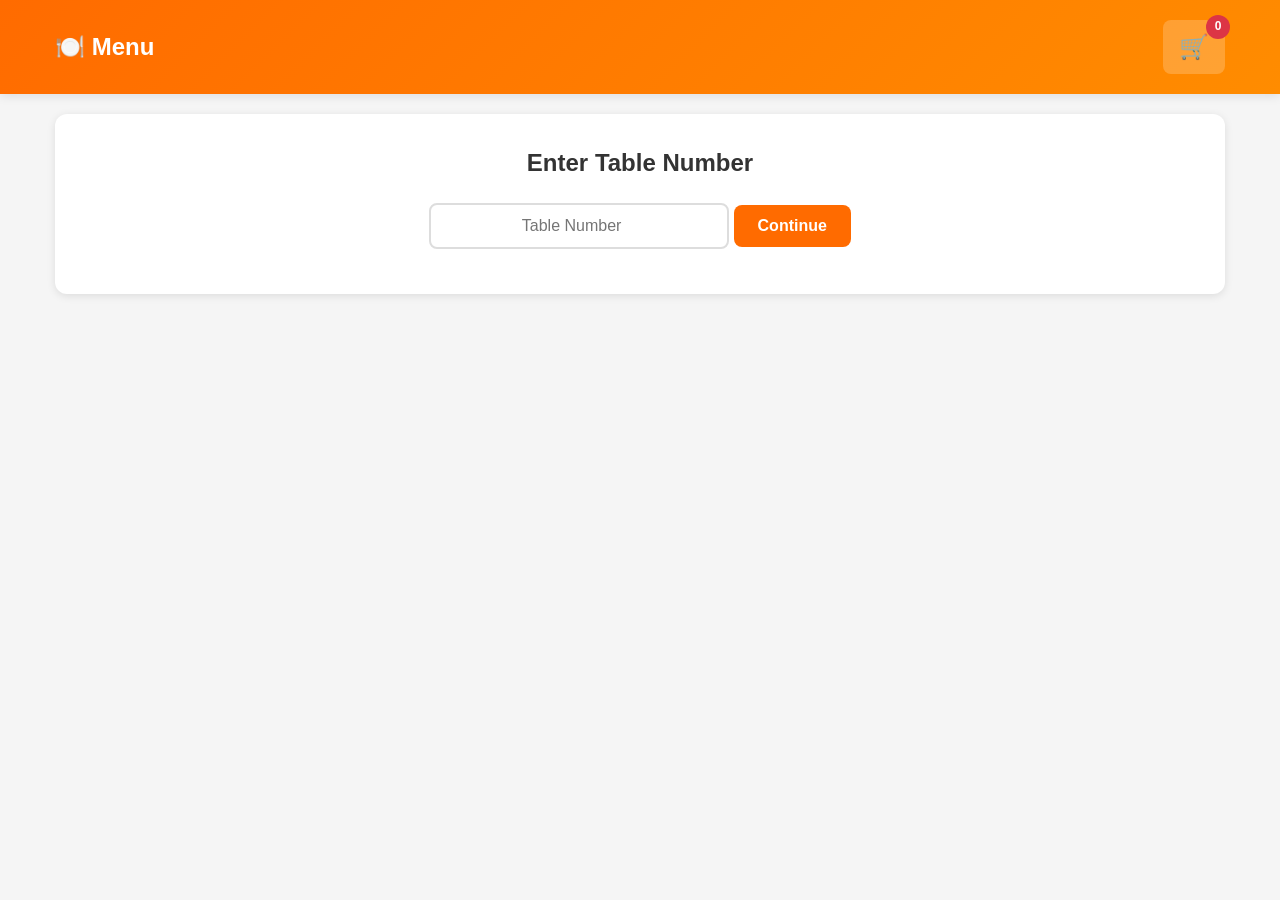
<file: index.html>
<!DOCTYPE html>
<html lang="en">
<head>
    <meta charset="UTF-8">
    <meta name="viewport" content="width=device-width, initial-scale=1.0">
    <title>Order Food - Restaurant QR System</title>
    <link rel="stylesheet" href="style.css">
</head>
<body>
    <!-- Header -->
    <header class="header">
        <div class="container">
            <h1>🍽️ Menu</h1>
            <div class="cart-icon" onclick="toggleCart()">
                🛒 <span id="cart-count">0</span>
            </div>
        </div>
    </header>

    <!-- Table Number Section -->
    <div class="container">
        <div class="table-section" id="table-section">
            <h2>Enter Table Number</h2>
            <input type="number" id="table-input" placeholder="Table Number" min="1">
            <button onclick="setTableNumber()" class="btn btn-primary">Continue</button>
        </div>
    </div>

    <!-- Menu Section -->
    <div class="container" id="menu-container" style="display: none;">
        <div class="table-badge">
            Table: <span id="table-display"></span>
        </div>
        
        <div class="menu-grid" id="menu-grid">
            <!-- Menu items will be loaded here -->
        </div>
    </div>

    <!-- Cart Sidebar -->
    <div class="cart-sidebar" id="cart-sidebar">
        <div class="cart-header">
            <h2>Your Cart</h2>
            <button class="close-btn" onclick="toggleCart()">✕</button>
        </div>
        
        <div class="cart-items" id="cart-items">
            <p class="empty-cart">Your cart is empty</p>
        </div>
        
        <div class="cart-footer">
            <div class="cart-total">
                <span>Total:</span>
                <span id="cart-total">₹0</span>
            </div>
            <button class="btn btn-primary btn-block" onclick="placeOrder()">Place Order</button>
        </div>
    </div>

    <!-- Cart Overlay -->
    <div class="cart-overlay" id="cart-overlay" onclick="toggleCart()"></div>

    <!-- Loading Spinner -->
    <div class="loading" id="loading">
        <div class="spinner"></div>
    </div>

    <script src="script.js"></script>
    <script>
        // Initialize page
        window.onload = function() {
            checkTableNumber();
        };
    </script>
</body>
</html>
</file>
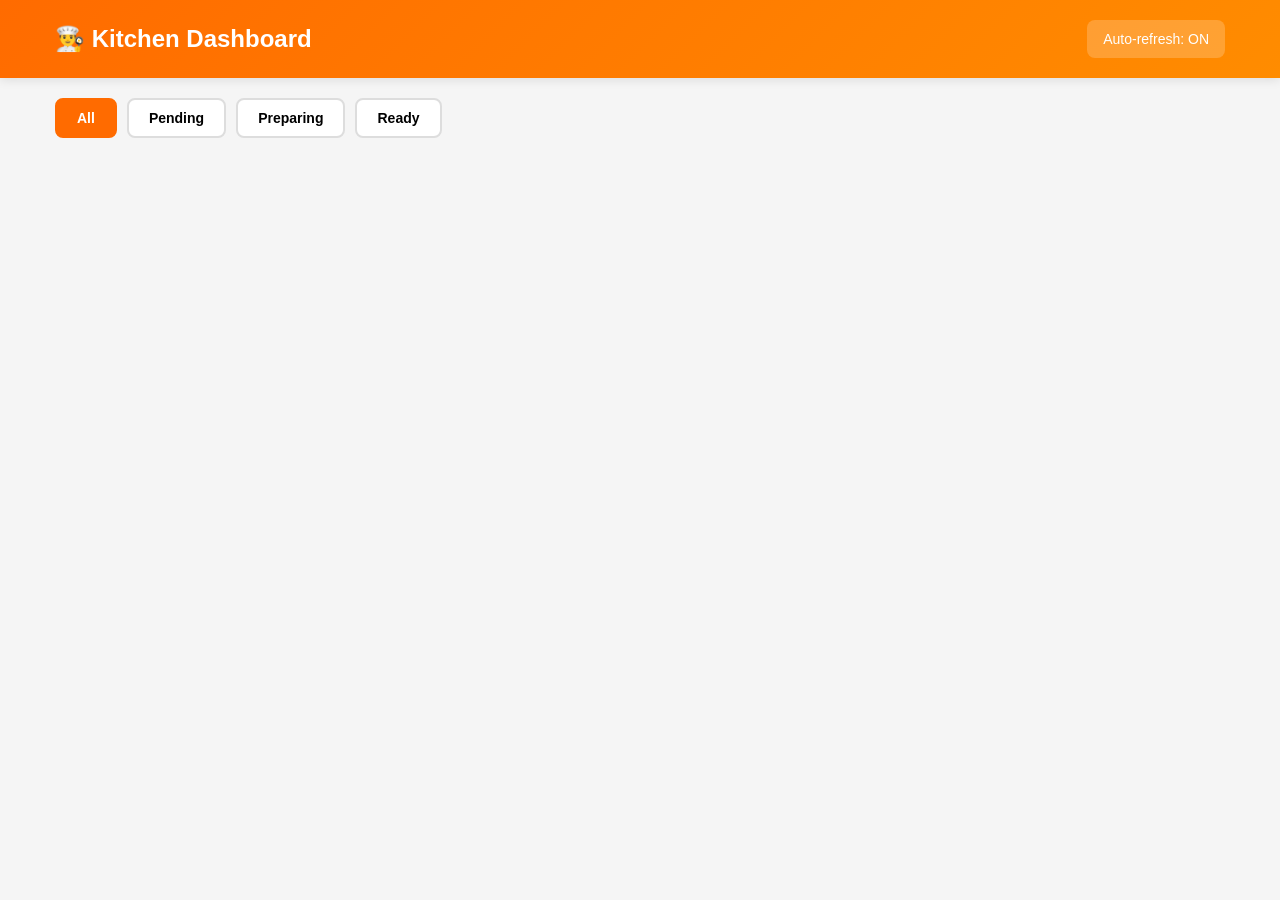
<file: chef.html>
<!DOCTYPE html>
<html lang="en">
<head>
    <meta charset="UTF-8">
    <meta name="viewport" content="width=device-width, initial-scale=1.0">
    <title>Chef Dashboard - Kitchen Orders</title>
    <link rel="stylesheet" href="style.css">
</head>
<body>
    <!-- Header -->
    <header class="header">
        <div class="container">
            <h1>👨‍🍳 Kitchen Dashboard</h1>
            <div class="refresh-badge">
                Auto-refresh: ON
            </div>
        </div>
    </header>

    <!-- Filter Section -->
    <div class="container">
        <div class="filter-section">
            <button class="filter-btn active" onclick="filterOrders('all')">All</button>
            <button class="filter-btn" onclick="filterOrders('pending')">Pending</button>
            <button class="filter-btn" onclick="filterOrders('preparing')">Preparing</button>
            <button class="filter-btn" onclick="filterOrders('ready')">Ready</button>
        </div>
    </div>

    <!-- Orders Grid -->
    <div class="container">
        <div class="orders-grid" id="orders-grid">
            <!-- Orders will be loaded here -->
        </div>
    </div>

    <!-- Loading Spinner -->
    <div class="loading" id="loading">
        <div class="spinner"></div>
    </div>

    <script src="script.js"></script>
    <script>
        // Initialize chef page
        window.onload = function() {
            loadChefOrders();
            // Auto-refresh every 1 second
            setInterval(loadChefOrders, 1000);
        };
    </script>
</body>
</html>
</file>
<file: style.css>
/* ===== RESET & GLOBAL STYLES ===== */
* {
    margin: 0;
    padding: 0;
    box-sizing: border-box;
}

body {
    font-family: 'Segoe UI', Tahoma, Geneva, Verdana, sans-serif;
    background-color: #f5f5f5;
    color: #333;
    line-height: 1.6;
    padding-bottom: 20px;
}

.container {
    max-width: 1200px;
    margin: 0 auto;
    padding: 0 15px;
}

/* ===== HEADER ===== */
.header {
    background: linear-gradient(135deg, #ff6b00 0%, #ff8c00 100%);
    color: white;
    padding: 20px 0;
    box-shadow: 0 2px 10px rgba(0,0,0,0.1);
    position: sticky;
    top: 0;
    z-index: 100;
}

.header .container {
    display: flex;
    justify-content: space-between;
    align-items: center;
}

.header h1 {
    font-size: 24px;
    font-weight: 600;
}

/* ===== BUTTONS ===== */
.btn {
    padding: 12px 24px;
    border: none;
    border-radius: 8px;
    font-size: 16px;
    font-weight: 600;
    cursor: pointer;
    transition: all 0.3s ease;
    text-align: center;
    display: inline-block;
}

.btn-primary {
    background-color: #ff6b00;
    color: white;
}

.btn-primary:hover {
    background-color: #e65c00;
    transform: translateY(-2px);
    box-shadow: 0 4px 12px rgba(255, 107, 0, 0.3);
}

.btn-secondary {
    background-color: #6c757d;
    color: white;
}

.btn-secondary:hover {
    background-color: #5a6268;
}

.btn-success {
    background-color: #28a745;
    color: white;
}

.btn-success:hover {
    background-color: #218838;
}

.btn-warning {
    background-color: #ffc107;
    color: #333;
}

.btn-warning:hover {
    background-color: #e0a800;
}

.btn-danger {
    background-color: #dc3545;
    color: white;
}

.btn-danger:hover {
    background-color: #c82333;
}

.btn-block {
    width: 100%;
    display: block;
}

.btn-sm {
    padding: 8px 16px;
    font-size: 14px;
}

/* ===== CARDS ===== */
.card {
    background: white;
    border-radius: 12px;
    box-shadow: 0 2px 8px rgba(0,0,0,0.1);
    padding: 20px;
    margin-bottom: 20px;
}

/* ===== TABLE SECTION ===== */
.table-section {
    background: white;
    border-radius: 12px;
    padding: 30px;
    margin: 20px 0;
    box-shadow: 0 2px 8px rgba(0,0,0,0.1);
    text-align: center;
}

.table-section h2 {
    margin-bottom: 20px;
    color: #333;
}

.table-section input {
    width: 100%;
    max-width: 300px;
    padding: 12px;
    border: 2px solid #ddd;
    border-radius: 8px;
    font-size: 16px;
    margin-bottom: 15px;
    text-align: center;
}

.table-badge {
    background: linear-gradient(135deg, #ff6b00 0%, #ff8c00 100%);
    color: white;
    padding: 12px 24px;
    border-radius: 8px;
    margin: 20px 0;
    text-align: center;
    font-size: 18px;
    font-weight: 600;
    box-shadow: 0 2px 8px rgba(255, 107, 0, 0.3);
}

/* ===== MENU GRID ===== */
.menu-grid {
    display: grid;
    grid-template-columns: repeat(auto-fill, minmax(280px, 1fr));
    gap: 20px;
    margin: 20px 0;
}

.menu-item {
    background: white;
    border-radius: 12px;
    padding: 20px;
    box-shadow: 0 2px 8px rgba(0,0,0,0.1);
    transition: all 0.3s ease;
}

.menu-item:hover {
    transform: translateY(-5px);
    box-shadow: 0 4px 16px rgba(0,0,0,0.15);
}

.menu-item h3 {
    color: #333;
    margin-bottom: 10px;
    font-size: 20px;
}

.menu-item .price {
    color: #ff6b00;
    font-size: 24px;
    font-weight: 700;
    margin-bottom: 15px;
    display: block;
}

.menu-item .unavailable-badge {
    background-color: #dc3545;
    color: white;
    padding: 4px 12px;
    border-radius: 4px;
    font-size: 12px;
    display: inline-block;
    margin-bottom: 10px;
}

/* ===== CART ===== */
.cart-icon {
    position: relative;
    font-size: 24px;
    cursor: pointer;
    padding: 8px 16px;
    background: rgba(255,255,255,0.2);
    border-radius: 8px;
    transition: all 0.3s ease;
}

.cart-icon:hover {
    background: rgba(255,255,255,0.3);
}

#cart-count {
    position: absolute;
    top: -5px;
    right: -5px;
    background: #dc3545;
    color: white;
    border-radius: 50%;
    width: 24px;
    height: 24px;
    display: flex;
    align-items: center;
    justify-content: center;
    font-size: 12px;
    font-weight: 700;
}

.cart-sidebar {
    position: fixed;
    top: 0;
    right: -100%;
    width: 100%;
    max-width: 400px;
    height: 100vh;
    background: white;
    box-shadow: -2px 0 10px rgba(0,0,0,0.1);
    transition: right 0.3s ease;
    z-index: 1000;
    display: flex;
    flex-direction: column;
}

.cart-sidebar.active {
    right: 0;
}

.cart-header {
    display: flex;
    justify-content: space-between;
    align-items: center;
    padding: 20px;
    border-bottom: 1px solid #eee;
}

.cart-header h2 {
    font-size: 22px;
    color: #333;
}

.close-btn {
    background: none;
    border: none;
    font-size: 28px;
    cursor: pointer;
    color: #666;
    transition: color 0.3s ease;
}

.close-btn:hover {
    color: #333;
}

.cart-items {
    flex: 1;
    overflow-y: auto;
    padding: 20px;
}

.empty-cart {
    text-align: center;
    color: #999;
    padding: 40px 20px;
}

.cart-item {
    background: #f9f9f9;
    border-radius: 8px;
    padding: 15px;
    margin-bottom: 15px;
}

.cart-item-header {
    display: flex;
    justify-content: space-between;
    align-items: center;
    margin-bottom: 10px;
}

.cart-item h4 {
    color: #333;
    font-size: 16px;
}

.cart-item-price {
    color: #ff6b00;
    font-weight: 700;
}

.cart-item-controls {
    display: flex;
    align-items: center;
    gap: 15px;
}

.quantity-control {
    display: flex;
    align-items: center;
    gap: 10px;
}

.quantity-btn {
    width: 32px;
    height: 32px;
    border: none;
    border-radius: 50%;
    background: #ff6b00;
    color: white;
    font-size: 18px;
    cursor: pointer;
    transition: all 0.3s ease;
}

.quantity-btn:hover {
    background: #e65c00;
}

.quantity-btn:disabled {
    background: #ccc;
    cursor: not-allowed;
}

.quantity {
    font-size: 16px;
    font-weight: 600;
    min-width: 30px;
    text-align: center;
}

.remove-btn {
    color: #dc3545;
    font-size: 14px;
    cursor: pointer;
    transition: color 0.3s ease;
}

.remove-btn:hover {
    color: #c82333;
}

.cart-footer {
    border-top: 1px solid #eee;
    padding: 20px;
}

.cart-total {
    display: flex;
    justify-content: space-between;
    align-items: center;
    font-size: 20px;
    font-weight: 700;
    margin-bottom: 15px;
}

#cart-total {
    color: #ff6b00;
}

.cart-overlay {
    position: fixed;
    top: 0;
    left: 0;
    width: 100%;
    height: 100vh;
    background: rgba(0,0,0,0.5);
    z-index: 999;
    display: none;
}

.cart-overlay.active {
    display: block;
}

/* ===== CHEF DASHBOARD ===== */
.refresh-badge {
    background: rgba(255,255,255,0.2);
    padding: 8px 16px;
    border-radius: 8px;
    font-size: 14px;
}

.filter-section {
    display: flex;
    gap: 10px;
    margin: 20px 0;
    flex-wrap: wrap;
}

.filter-btn {
    padding: 10px 20px;
    border: 2px solid #ddd;
    background: white;
    border-radius: 8px;
    cursor: pointer;
    transition: all 0.3s ease;
    font-size: 14px;
    font-weight: 600;
}

.filter-btn:hover {
    border-color: #ff6b00;
    color: #ff6b00;
}

.filter-btn.active {
    background: #ff6b00;
    color: white;
    border-color: #ff6b00;
}

.orders-grid {
    display: grid;
    grid-template-columns: repeat(auto-fill, minmax(300px, 1fr));
    gap: 20px;
    margin: 20px 0;
}

.order-card {
    background: white;
    border-radius: 12px;
    padding: 20px;
    box-shadow: 0 2px 8px rgba(0,0,0,0.1);
    transition: all 0.3s ease;
}

.order-card:hover {
    box-shadow: 0 4px 16px rgba(0,0,0,0.15);
}

.order-header {
    display: flex;
    justify-content: space-between;
    align-items: center;
    margin-bottom: 15px;
    padding-bottom: 15px;
    border-bottom: 2px solid #f0f0f0;
}

.table-number {
    font-size: 24px;
    font-weight: 700;
    color: #ff6b00;
}

.order-time {
    font-size: 12px;
    color: #999;
}

.order-items {
    margin-bottom: 15px;
}

.order-items h4 {
    color: #333;
    margin-bottom: 10px;
    font-size: 16px;
}

.order-items ul {
    list-style: none;
    padding-left: 0;
}

.order-items li {
    padding: 5px 0;
    color: #666;
}

.order-total {
    font-size: 20px;
    font-weight: 700;
    color: #333;
    margin-bottom: 15px;
}

.order-total span {
    color: #ff6b00;
}

.status-badge {
    display: inline-block;
    padding: 6px 12px;
    border-radius: 6px;
    font-size: 12px;
    font-weight: 600;
    text-transform: uppercase;
    margin-bottom: 15px;
}

.status-pending {
    background: #fff3cd;
    color: #856404;
}

.status-preparing {
    background: #cce5ff;
    color: #004085;
}

.status-ready {
    background: #d4edda;
    color: #155724;
}

/* ===== ADMIN DASHBOARD ===== */
.tabs {
    display: flex;
    gap: 10px;
    margin: 20px 0;
    flex-wrap: wrap;
}

.tab-btn {
    padding: 12px 24px;
    border: none;
    background: white;
    border-radius: 8px;
    cursor: pointer;
    transition: all 0.3s ease;
    font-size: 16px;
    font-weight: 600;
    color: #666;
    box-shadow: 0 2px 4px rgba(0,0,0,0.1);
}

.tab-btn:hover {
    color: #ff6b00;
    transform: translateY(-2px);
    box-shadow: 0 4px 8px rgba(0,0,0,0.15);
}

.tab-btn.active {
    background: #ff6b00;
    color: white;
}

.tab-content {
    display: none;
}

.tab-content.active {
    display: block;
}

/* ===== SALES DASHBOARD ===== */
.sales-grid {
    display: grid;
    grid-template-columns: repeat(auto-fit, minmax(250px, 1fr));
    gap: 20px;
    margin: 20px 0;
}

.sales-card {
    background: white;
    border-radius: 12px;
    padding: 20px;
    box-shadow: 0 2px 8px rgba(0,0,0,0.1);
    display: flex;
    align-items: center;
    gap: 15px;
    transition: all 0.3s ease;
}

.sales-card:hover {
    transform: translateY(-5px);
    box-shadow: 0 4px 16px rgba(0,0,0,0.15);
}

.sales-icon {
    font-size: 40px;
    width: 60px;
    height: 60px;
    display: flex;
    align-items: center;
    justify-content: center;
    background: linear-gradient(135deg, #ff6b00 0%, #ff8c00 100%);
    border-radius: 12px;
}

.sales-info h3 {
    color: #666;
    font-size: 14px;
    font-weight: 500;
    margin-bottom: 5px;
}

.sales-amount {
    font-size: 28px;
    font-weight: 700;
    color: #ff6b00;
}

.date-picker-section {
    background: white;
    border-radius: 12px;
    padding: 30px;
    margin: 20px 0;
    box-shadow: 0 2px 8px rgba(0,0,0,0.1);
}

.date-picker-section h2 {
    margin-bottom: 20px;
    color: #333;
}

.date-picker-form {
    display: flex;
    gap: 10px;
    margin-bottom: 20px;
    flex-wrap: wrap;
}

.date-input {
    flex: 1;
    min-width: 200px;
    padding: 12px;
    border: 2px solid #ddd;
    border-radius: 8px;
    font-size: 16px;
}

.custom-sales-result {
    background: #f9f9f9;
    border-radius: 8px;
    padding: 20px;
    text-align: center;
}

.custom-sales-result h3 {
    color: #666;
    font-size: 16px;
    margin-bottom: 10px;
}

/* ===== MENU MANAGEMENT ===== */
.menu-form {
    display: flex;
    gap: 10px;
    flex-wrap: wrap;
}

.menu-form input {
    flex: 1;
    min-width: 200px;
    padding: 12px;
    border: 2px solid #ddd;
    border-radius: 8px;
    font-size: 16px;
}

.menu-management-grid {
    display: grid;
    grid-template-columns: repeat(auto-fill, minmax(300px, 1fr));
    gap: 20px;
    margin: 20px 0;
}

.menu-management-item {
    background: white;
    border-radius: 12px;
    padding: 20px;
    box-shadow: 0 2px 8px rgba(0,0,0,0.1);
}

.menu-management-item h3 {
    color: #333;
    margin-bottom: 10px;
}

.menu-management-item .price {
    color: #ff6b00;
    font-size: 24px;
    font-weight: 700;
    margin-bottom: 15px;
    display: block;
}

.menu-item-actions {
    display: flex;
    gap: 10px;
    flex-wrap: wrap;
}

.toggle-switch {
    display: flex;
    align-items: center;
    gap: 10px;
    margin-bottom: 15px;
}

.switch {
    position: relative;
    display: inline-block;
    width: 50px;
    height: 24px;
}

.switch input {
    opacity: 0;
    width: 0;
    height: 0;
}

.slider {
    position: absolute;
    cursor: pointer;
    top: 0;
    left: 0;
    right: 0;
    bottom: 0;
    background-color: #ccc;
    transition: 0.4s;
    border-radius: 24px;
}

.slider:before {
    position: absolute;
    content: "";
    height: 18px;
    width: 18px;
    left: 3px;
    bottom: 3px;
    background-color: white;
    transition: 0.4s;
    border-radius: 50%;
}

input:checked + .slider {
    background-color: #28a745;
}

input:checked + .slider:before {
    transform: translateX(26px);
}

/* ===== QR CODE GENERATOR ===== */
.qr-form {
    display: flex;
    flex-direction: column;
    gap: 15px;
}

.qr-form label {
    font-weight: 600;
    color: #333;
}

.qr-form input {
    padding: 12px;
    border: 2px solid #ddd;
    border-radius: 8px;
    font-size: 16px;
}

.qr-grid {
    display: grid;
    grid-template-columns: repeat(auto-fill, minmax(200px, 1fr));
    gap: 20px;
    margin: 20px 0;
}

.qr-card {
    background: white;
    border-radius: 12px;
    padding: 20px;
    box-shadow: 0 2px 8px rgba(0,0,0,0.1);
    text-align: center;
    transition: all 0.3s ease;
}

.qr-card:hover {
    transform: translateY(-5px);
    box-shadow: 0 4px 16px rgba(0,0,0,0.15);
}

.qr-card h3 {
    color: #333;
    margin-bottom: 15px;
}

.qr-code {
    margin: 15px auto;
    display: flex;
    justify-content: center;
}

.qr-code canvas {
    border-radius: 8px;
}

/* ===== MODAL ===== */
.modal {
    position: fixed;
    top: 50%;
    left: 50%;
    transform: translate(-50%, -50%) scale(0);
    background: white;
    border-radius: 12px;
    box-shadow: 0 4px 20px rgba(0,0,0,0.2);
    z-index: 1001;
    width: 90%;
    max-width: 500px;
    transition: transform 0.3s ease;
}

.modal.active {
    transform: translate(-50%, -50%) scale(1);
}

.modal-header {
    display: flex;
    justify-content: space-between;
    align-items: center;
    padding: 20px;
    border-bottom: 1px solid #eee;
}

.modal-content form {
    padding: 20px;
}

.modal-overlay {
    position: fixed;
    top: 0;
    left: 0;
    width: 100%;
    height: 100vh;
    background: rgba(0,0,0,0.5);
    z-index: 1000;
    display: none;
}

.modal-overlay.active {
    display: block;
}

/* ===== LOADING SPINNER ===== */
.loading {
    position: fixed;
    top: 0;
    left: 0;
    width: 100%;
    height: 100vh;
    background: rgba(255,255,255,0.9);
    display: none;
    align-items: center;
    justify-content: center;
    z-index: 9999;
}

.loading.active {
    display: flex;
}

.spinner {
    width: 50px;
    height: 50px;
    border: 5px solid #f3f3f3;
    border-top: 5px solid #ff6b00;
    border-radius: 50%;
    animation: spin 1s linear infinite;
}

@keyframes spin {
    0% { transform: rotate(0deg); }
    100% { transform: rotate(360deg); }
}

/* ===== RESPONSIVE DESIGN ===== */
@media (max-width: 768px) {
    .header h1 {
        font-size: 20px;
    }
    
    .menu-grid {
        grid-template-columns: 1fr;
    }
    
    .orders-grid {
        grid-template-columns: 1fr;
    }
    
    .sales-grid {
        grid-template-columns: 1fr;
    }
    
    .menu-management-grid {
        grid-template-columns: 1fr;
    }
    
    .qr-grid {
        grid-template-columns: repeat(auto-fill, minmax(150px, 1fr));
    }
    
    .cart-sidebar {
        max-width: 100%;
    }
    
    .tabs {
        justify-content: center;
    }
    
    .tab-btn {
        flex: 1;
        min-width: 100px;
    }
    
    .date-picker-form {
        flex-direction: column;
    }
    
    .menu-form {
        flex-direction: column;
    }
}

@media (max-width: 480px) {
    .sales-amount {
        font-size: 24px;
    }
    
    .menu-item .price {
        font-size: 20px;
    }
    
    .order-card {
        padding: 15px;
    }
    
    .qr-grid {
        grid-template-columns: 1fr;
    }
}
</file>
